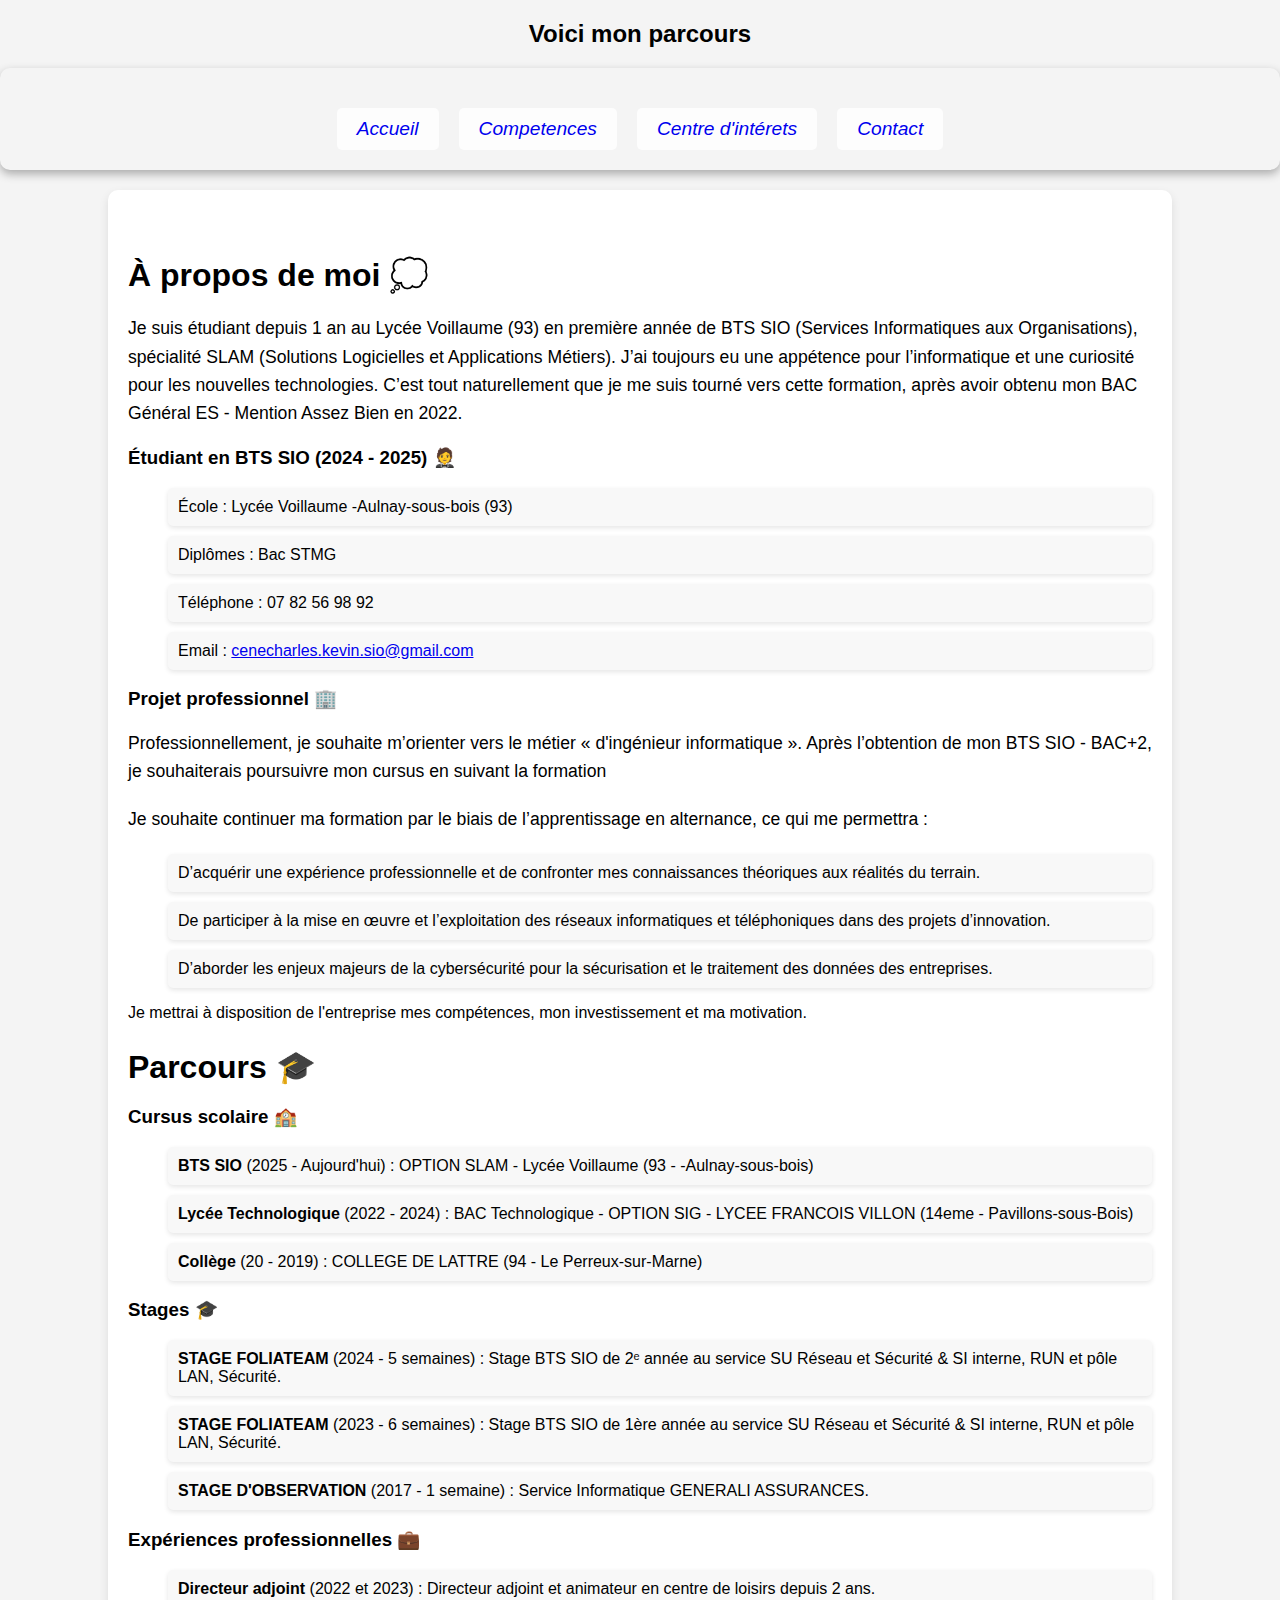
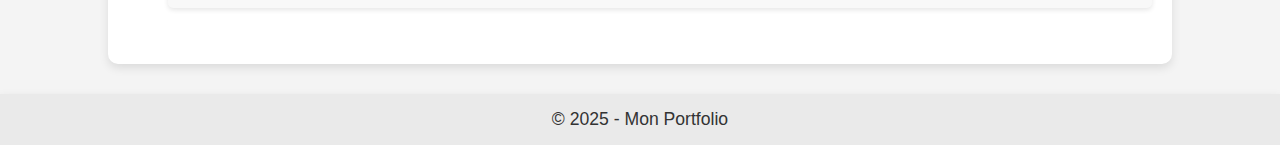
<file: index.html>
<!DOCTYPE html>
<html lang="fr">
<head>
    
    <meta charset="UTF-8">
    <meta name="viewport" content="width=device-width, initial-scale=1.0">
    <title>Mon parcours </title>
  <link rel="stylesheet" href="porfolio.css">
  <h2 align="center">Voici  mon parcours</h2>
</head>

<body>
    <header>
       
        <nav>
            <a href = "index.html" class ="Acceuil">Accueil </a> 
          
            <a href = "competences.html" class ="Competences" >Competences  </a> 
            <a href = "centredinteret.html" class ="Centredinteret" >Centre d'intérets  </a> 
            <a href = "contact.html"   class ="Contact">Contact </a> 

        
        </nav>
    
    
    </header>

    <section>
        <h2>À propos de moi 💭</h2>
        <p>Je suis étudiant depuis 1 an au Lycée Voillaume (93) en première année de BTS SIO (Services Informatiques aux Organisations), spécialité SLAM (Solutions Logicielles et Applications Métiers). J’ai toujours eu une appétence pour l’informatique et une curiosité pour les nouvelles technologies. C’est tout naturellement que je me suis tourné vers cette formation, après avoir obtenu mon BAC Général ES - Mention Assez Bien en 2022.</p>

        <h3>Étudiant en BTS SIO (2024 - 2025) 🤵</h3>
        <ul>
            <li>École : Lycée Voillaume  -Aulnay-sous-bois (93)</li>
            <li>Diplômes : Bac STMG </li>
            <li>Téléphone : 07 82 56 98 92</li>
            <li>Email : <a href="cenecharles.kevin.sio@gmail.com">cenecharles.kevin.sio@gmail.com</a></li>
        </ul>

        <h3>Projet professionnel 🏢</h3>
        <p>Professionnellement, je souhaite m’orienter vers le métier « d'ingénieur informatique ». Après l’obtention de mon BTS SIO - BAC+2, je souhaiterais poursuivre mon cursus en suivant la formation </p>
        <p>Je souhaite continuer ma formation par le biais de l’apprentissage en alternance, ce qui me permettra :
        <ul>
            <li>D’acquérir une expérience professionnelle et de confronter mes connaissances théoriques aux réalités du terrain.</li>
            <li>De participer à la mise en œuvre et l’exploitation des réseaux informatiques et téléphoniques dans des projets d’innovation.</li>
            <li>D’aborder les enjeux majeurs de la cybersécurité pour la sécurisation et le traitement des données des entreprises.</li>
        </ul>
        Je mettrai à disposition de l'entreprise mes compétences, mon investissement et ma motivation.</p>

        <h2>Parcours 🎓</h2>
        <h3>Cursus scolaire 🏫</h3>
        <ul>
            <li><strong>BTS SIO</strong> (2025 - Aujourd'hui) : OPTION SLAM - Lycée Voillaume (93 - -Aulnay-sous-bois)</li>
            <li><strong>Lycée Technologique</strong> (2022 - 2024) : BAC Technologique - OPTION SIG - LYCEE FRANCOIS VILLON (14eme - Pavillons-sous-Bois)</li>
            <li><strong>Collège</strong> (20 - 2019) : COLLEGE DE LATTRE (94 - Le Perreux-sur-Marne)</li>
        </ul>

        <h3>Stages 🎓</h3>
        <ul>
            <li><strong>STAGE FOLIATEAM</strong> (2024 - 5 semaines) : Stage BTS SIO de 2ᵉ année au service SU Réseau et Sécurité & SI interne, RUN et pôle LAN, Sécurité.</li>
            <li><strong>STAGE FOLIATEAM</strong> (2023 - 6 semaines) : Stage BTS SIO de 1ère année au service SU Réseau et Sécurité & SI interne, RUN et pôle LAN, Sécurité.</li>
            <li><strong>STAGE D'OBSERVATION</strong> (2017 - 1 semaine) : Service Informatique GENERALI ASSURANCES.</li>
        </ul>

        <h3>Expériences professionnelles 💼</h3>
        <ul>
            <li><strong>Directeur adjoint</strong> (2022 et 2023) : Directeur adjoint et animateur en centre de loisirs depuis 2 ans.</li>
        </ul>

        
    </section>

    <footer>
        <p>&copy; 2025 - Mon Portfolio</p>
    </footer>
</body>
</html>

  
</body>
</html>
</file>
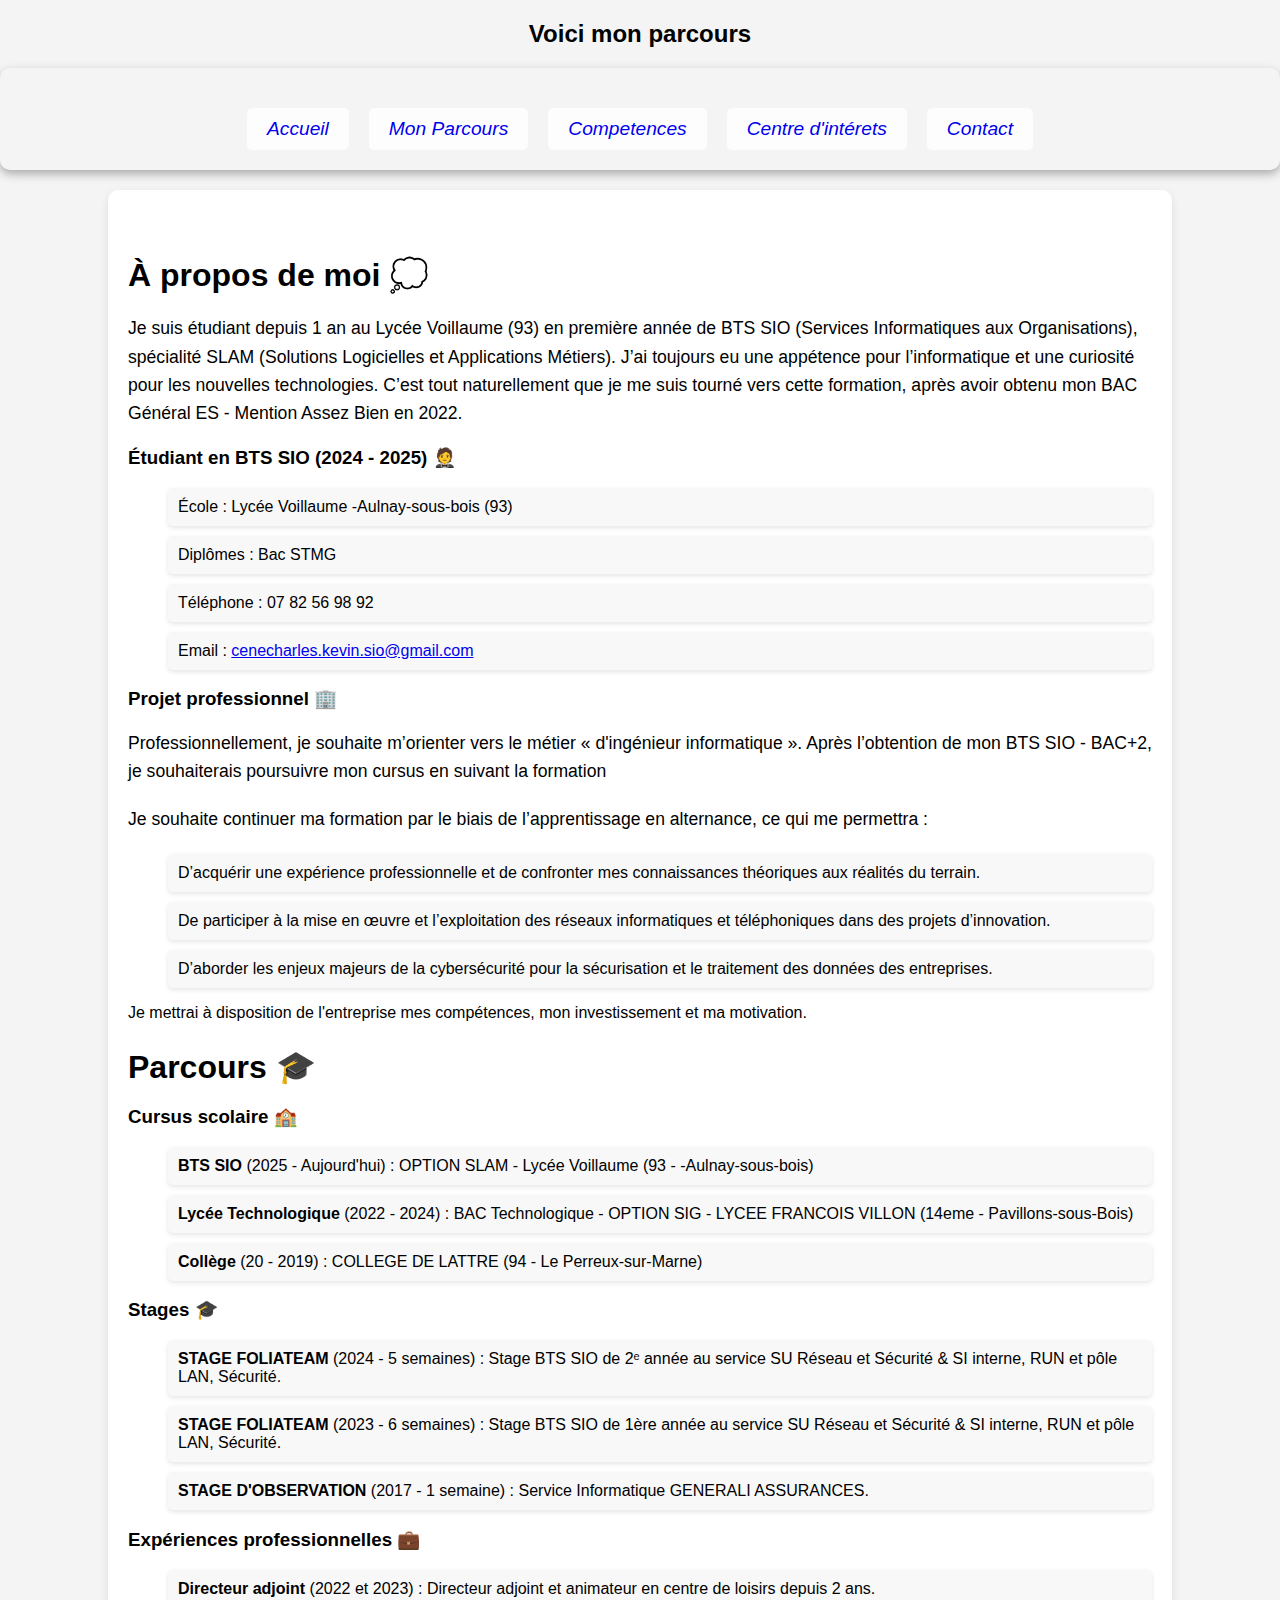
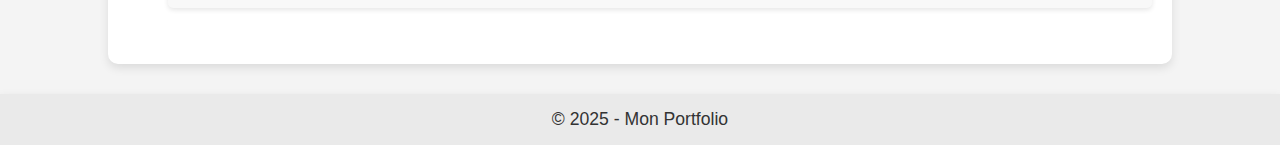
<file: about.html>
<!DOCTYPE html>
<html lang="fr">
<head>
    
    <meta charset="UTF-8">
    <meta name="viewport" content="width=device-width, initial-scale=1.0">
    <title>Mon parcours </title>
  <link rel="stylesheet" href="porfolio.css">
  <h2 align="center">Voici  mon parcours</h2>
</head>

<body>
    <header>
       
        <nav>
            <a href = "index.html" class ="Acceuil">Accueil </a> 
            <a href = "about.html"class ="Parcour" >Mon Parcours </a> 
            <a href = "competences.html" class ="Competences" >Competences  </a> 
            <a href = "centredinteret.html" class ="Centredinteret" >Centre d'intérets  </a> 
            <a href = "contact.html"   class ="Contact">Contact </a> 

        
        </nav>
    
    
    </header>

    <section>
        <h2>À propos de moi 💭</h2>
        <p>Je suis étudiant depuis 1 an au Lycée Voillaume (93) en première année de BTS SIO (Services Informatiques aux Organisations), spécialité SLAM (Solutions Logicielles et Applications Métiers). J’ai toujours eu une appétence pour l’informatique et une curiosité pour les nouvelles technologies. C’est tout naturellement que je me suis tourné vers cette formation, après avoir obtenu mon BAC Général ES - Mention Assez Bien en 2022.</p>

        <h3>Étudiant en BTS SIO (2024 - 2025) 🤵</h3>
        <ul>
            <li>École : Lycée Voillaume  -Aulnay-sous-bois (93)</li>
            <li>Diplômes : Bac STMG </li>
            <li>Téléphone : 07 82 56 98 92</li>
            <li>Email : <a href="cenecharles.kevin.sio@gmail.com">cenecharles.kevin.sio@gmail.com</a></li>
        </ul>

        <h3>Projet professionnel 🏢</h3>
        <p>Professionnellement, je souhaite m’orienter vers le métier « d'ingénieur informatique ». Après l’obtention de mon BTS SIO - BAC+2, je souhaiterais poursuivre mon cursus en suivant la formation </p>
        <p>Je souhaite continuer ma formation par le biais de l’apprentissage en alternance, ce qui me permettra :
        <ul>
            <li>D’acquérir une expérience professionnelle et de confronter mes connaissances théoriques aux réalités du terrain.</li>
            <li>De participer à la mise en œuvre et l’exploitation des réseaux informatiques et téléphoniques dans des projets d’innovation.</li>
            <li>D’aborder les enjeux majeurs de la cybersécurité pour la sécurisation et le traitement des données des entreprises.</li>
        </ul>
        Je mettrai à disposition de l'entreprise mes compétences, mon investissement et ma motivation.</p>

        <h2>Parcours 🎓</h2>
        <h3>Cursus scolaire 🏫</h3>
        <ul>
            <li><strong>BTS SIO</strong> (2025 - Aujourd'hui) : OPTION SLAM - Lycée Voillaume (93 - -Aulnay-sous-bois)</li>
            <li><strong>Lycée Technologique</strong> (2022 - 2024) : BAC Technologique - OPTION SIG - LYCEE FRANCOIS VILLON (14eme - Pavillons-sous-Bois)</li>
            <li><strong>Collège</strong> (20 - 2019) : COLLEGE DE LATTRE (94 - Le Perreux-sur-Marne)</li>
        </ul>

        <h3>Stages 🎓</h3>
        <ul>
            <li><strong>STAGE FOLIATEAM</strong> (2024 - 5 semaines) : Stage BTS SIO de 2ᵉ année au service SU Réseau et Sécurité & SI interne, RUN et pôle LAN, Sécurité.</li>
            <li><strong>STAGE FOLIATEAM</strong> (2023 - 6 semaines) : Stage BTS SIO de 1ère année au service SU Réseau et Sécurité & SI interne, RUN et pôle LAN, Sécurité.</li>
            <li><strong>STAGE D'OBSERVATION</strong> (2017 - 1 semaine) : Service Informatique GENERALI ASSURANCES.</li>
        </ul>

        <h3>Expériences professionnelles 💼</h3>
        <ul>
            <li><strong>Directeur adjoint</strong> (2022 et 2023) : Directeur adjoint et animateur en centre de loisirs depuis 2 ans.</li>
        </ul>

        
    </section>

    <footer>
        <p>&copy; 2025 - Mon Portfolio</p>
    </footer>
</body>
</html>
</file>
<file: porfolio.css>
body {
    font-family: Arial, sans-serif;
    margin: 0;
    padding: 0;
    color: rgb(0, 0, 0);
    background-color: #f4f4f4; 
}

header {
    padding: 20px;
    border-radius: 10px;
    background-image: url("https://img.freepik.com/vecteurs-libre/fond-arriere-plan-brillant_1390-34.jpg?t=st=1738076997~exp=1738080597~hmac=f2f8c00a3012988c710695baadef8f23f0e07dc05617184426972673fc40c899&w=1380");
    font-style: oblique;
    text-align: center;
    color: white;
    box-shadow: 0 4px 10px rgba(0, 0, 0, 0.3);
}


nav {
    display: flex;
    justify-content: center;
    gap: 20px;
    margin-top: 20px;
}

nav a {
    text-decoration: none;
    font-size: 1.2em;
    padding: 10px 20px;
    transition: background-color 0.3s ease;
    display: inline-block;
    border-radius: 5px;
    background-color: rgba(255, 255, 255, 0.8);
}

nav a:hover {
    background-color: #ffffff;
    color: #333;
    box-shadow: 0 4px 10px rgba(0, 0, 0, 0.2);
}


.acceuil {
    text-align: center;
    padding: 50px 20px;
    background-color: #ffffff;
    border-radius: 10px;
    margin: 20px auto;
    width: 80%;
    max-width: 1200px;
    box-shadow: 0 4px 15px rgba(0, 0, 0, 0.1);
}

.acceuil_img {
    max-width: 100%;
    height: auto;
    border-radius: 10px;
    box-shadow: 0 4px 15px rgba(255, 255, 255, 0.2);
    background-size: cover;
    background-position: center;
}


.hero-content {
    font-size: 2em;
    margin-top: 20px;
    padding: 20px;
    background-color: rgba(255, 255, 255, 0.9);
    border-radius: 10px;
    box-shadow: 0 4px 15px rgba(255, 255, 255, 0.2);
    max-width: 800px;
    margin: 30px auto;
}


footer {
    background-color: #eaeaea;
    text-align: center;
    padding: 15px 0;
    margin-top: 30px;
    box-shadow: 0 4px 10px rgba(0, 0, 0, 0.1);
    font-size: 1.1em;
    color: #333;
}

footer p {
    margin: 0;
}

/* Section spécifique */
section {
    padding: 40px 20px;
    margin: 20px auto;
    background-color: #fff;
    border-radius: 10px;
    max-width: 1200px;
    width: 80%;
    box-shadow: 0 4px 10px rgba(0, 0, 0, 0.1);
}

/* Section avec une ombre légère pour un effet boîte */
section h2 {
    font-size: 2em;
    margin-bottom: 20px;
}

section ul {
    list-style-type: none;
}

section ul li {
    background: #f8f8f8;
    margin: 10px 0;
    padding: 10px;
    border-radius: 5px;
    box-shadow: 0 2px 5px rgba(0, 0, 0, 0.1);
}

/* Ajout d'un espacement pour améliorer la lisibilité */
section p {
    font-size: 1.1em;
    line-height: 1.6;
    margin-bottom: 20px;
}
</file>
